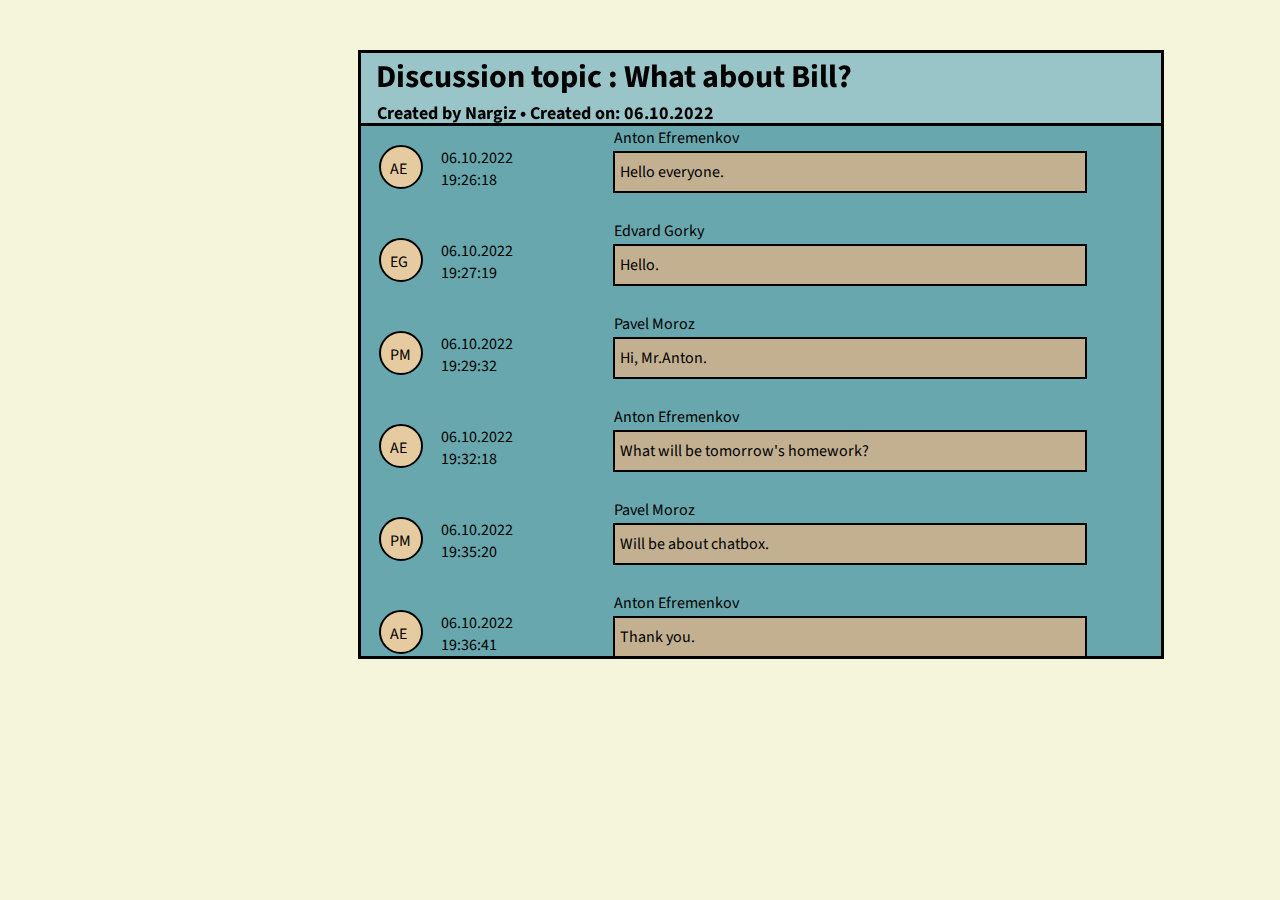
<file: task3/index.html>
<!DOCTYPE html>
<html lang="en">

<head>
    <meta charset="UTF-8">
    <meta http-equiv="X-UA-Compatible" content="IE=edge">
    <meta name="viewport" content="width=device-width, initial-scale=1.0">
    <title>Document</title>
    <link rel="stylesheet" href="style.css">
    <link rel="preconnect" href="https://fonts.googleapis.com">
    <link rel="preconnect" href="https://fonts.gstatic.com" crossorigin>
    <link href="https://fonts.googleapis.com/css2?family=Source+Sans+Pro&display=swap" rel="stylesheet">
</head>

<body>
    <div class="task">
        <div class="head">
            <div class="header-text">
                <h1>Discussion topic : What about Bill?</h1>
                <h2>Created by Nargiz &#8226; Created on: 06.10.2022 </h2>
            </div>
        </div>
        <div class="main">
            <div class="main-inner">
                <div class="message">
                    <div class="profile">
                        <p class="profile-text">AE</p>
                    </div>
                    <p class="time">06.10.2022<br>19:26:18</p>
                </div>
                <div class="chat">
                    <p class="name">Anton Efremenkov</p>
                    <div class="chatbox">
                        <p class="msg">Hello everyone.</p>
                    </div>
                </div>
            </div>
            <div class="main-inner">
                <div class="message">
                    <div class="profile">
                        <p class="profile-text">EG</p>
                    </div>
                    <p class="time">06.10.2022<br>19:27:19</p>
                </div>
                <div class="chat">
                    <p class="name">Edvard Gorky</p>
                    <div class="chatbox">
                        <p class="msg">Hello.</p>
                    </div>
                </div>
            </div>
            <div class="main-inner">
                <div class="message">
                    <div class="profile">
                        <p class="profile-text">PM</p>
                    </div>
                    <p class="time">06.10.2022<br>19:29:32</p>
                </div>
                <div class="chat">
                    <p class="name">Pavel Moroz</p>
                    <div class="chatbox">
                        <p class="msg">Hi, Mr.Anton.</p>
                    </div>
                </div>
            </div>
            <div class="main-inner">
                <div class="message">
                    <div class="profile">
                        <p class="profile-text">AE</p>
                    </div>
                    <p class="time">06.10.2022<br>19:32:18</p>
                </div>
                <div class="chat">
                    <p class="name">Anton Efremenkov</p>
                    <div class="chatbox">
                        <p class="msg">What will be tomorrow's homework?</p>
                    </div>
                </div>
            </div>
            <div class="main-inner">
                <div class="message">
                    <div class="profile">
                        <p class="profile-text">PM</p>
                    </div>
                    <p class="time">06.10.2022<br>19:35:20</p>
                </div>
                <div class="chat">
                    <p class="name">Pavel Moroz</p>
                    <div class="chatbox">
                        <p class="msg">Will be about chatbox.</p>
                    </div>
                </div>
            </div>
            <div class="main-inner">
                <div class="message">
                    <div class="profile">
                        <p class="profile-text">AE</p>
                    </div>
                    <p class="time">06.10.2022<br>19:36:41</p>
                </div>
                <div class="chat">
                    <p class="name">Anton Efremenkov</p>
                    <div class="chatbox">
                        <p class="msg">Thank you.</p>
                    </div>
                </div>
            </div>
            <div class="main-inner">
                <div class="message">
                    <div class="profile">
                        <p class="profile-text">PM</p>
                    </div>
                    <p class="time">06.10.2022<br>19:37:52</p>
                </div>
                <div class="chat">
                    <p class="name">Pavel Moroz</p>
                    <div class="chatbox">
                        <p class="msg">You are welcome.</p>
                    </div>
                </div>
            </div>
        </div>
    </div>
</body>

</html>
</file>
<file: task3/style.css>
.head {
    border: 3px solid black;
    border-bottom: 0px;
    width: 800px;
    height: 70px;
    background-color: #99C4C8;
}
body {
    background-color: beige;
    font-family: 'Source Sans Pro', sans-serif;
}
.task {
    margin-left: 350px;
    margin-top: 50px;
}
h1 {
    margin-top: 1px;
    margin-bottom: 1px;
    margin-left: 15px;
}
h2{
    margin-top: 1px;
    margin-bottom: 1px;
    margin-left: 16px;
    font-size: large;
}
.message {
    display: flex;
}
.profile {
    border: 2px solid black;
    border-radius: 50%;
    height: 40px;
    width: 40px;
    margin-top: 19px;
    margin-left: 18px;
    margin-bottom: 30px;
    display: flex;
    background-color: #E5CB9F;
}
.profile-text {
    margin-left: 9px;
    margin-top: 11px;
}
.time {
    margin-left: 18px;
    margin-top: 21px;
}
.chatbox {
    border: 2px solid black;
    width: 470px;
    height: fit-content;
    background-color: #c2b091;
}
.main-inner {
    display: flex;
}
.name {
    margin-bottom: 1px;
    padding: 1px;
    margin-top: 0px;
}
.chat {
    margin-left: 100px;
}
.main{
    height: 530px;
    width: 800px;
    border: 3px solid black;
    overflow-y: scroll;
    background-color: #68A7AD;

}
.main::-webkit-scrollbar{
    background:#68A7AD;
    width: 5px;
    height: 5px;
}
.main::-webkit-scrollbar-corner {
    background-color: transparent;
}
.main::-webkit-scrollbar-thumb{
    background: #22577E;
}
.msg {
    margin: 8px 0px;
    margin-left: 5px;
}
</file>
